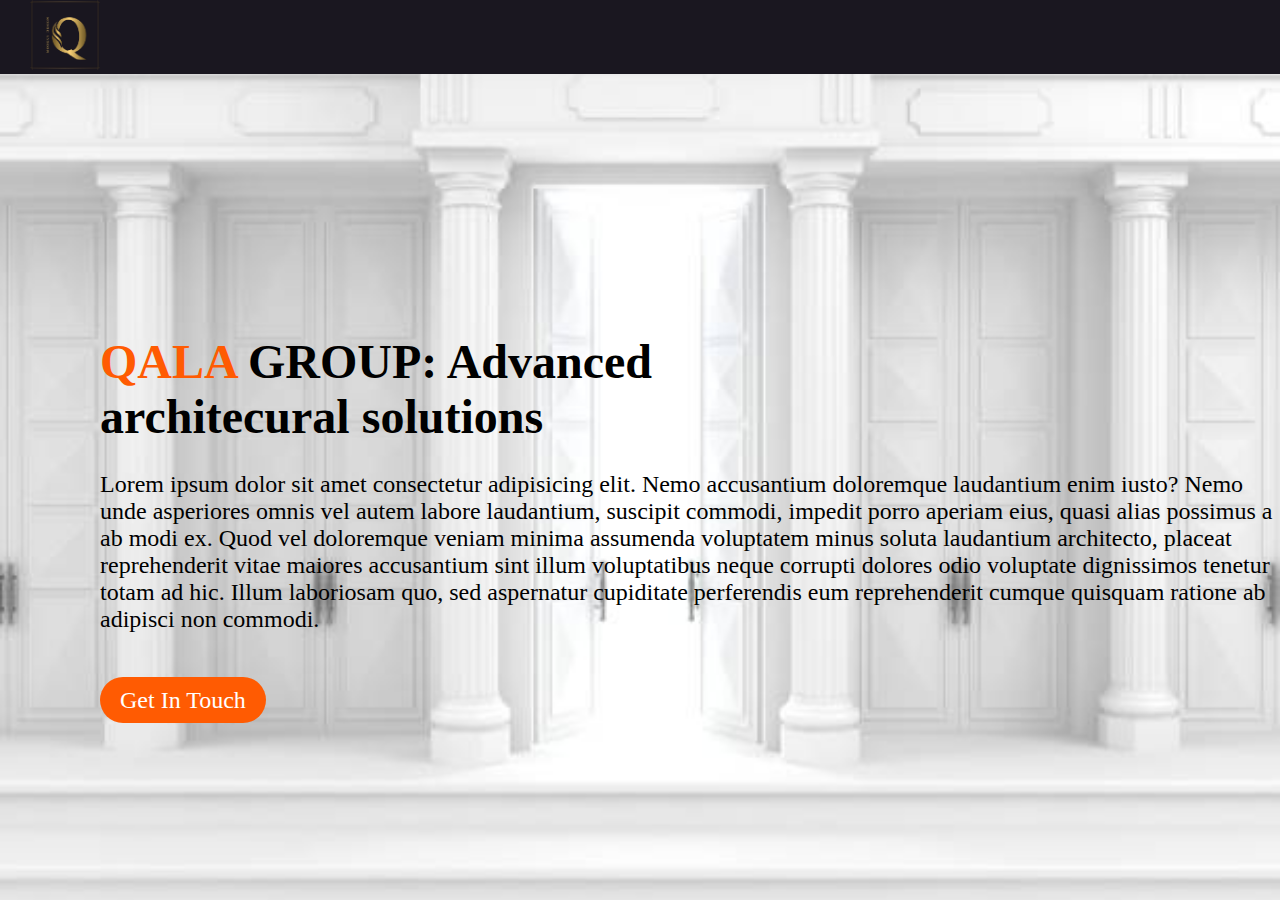
<file: Task1/index.html>
<!DOCTYPE html>
<html lang="en">
  <head>
    <meta charset="UTF-8" />
    <meta http-equiv="X-UA-Compatible" content="IE=edge" />
    <meta name="viewport" content="width=device-width, initial-scale=1.0" />
    <title>Task1</title>
    <link rel="stylesheet" href="./css/main.css" />
  </head>
  <body>
    <div class="logo">
      <img src="./images/logo.jpg" alt="logo" />
    </div>
    <div class="content">
      <h1>
        <span>QALA</span> GROUP: Advanced <br />
        architecural solutions
      </h1>
      <br />
      <p>
        Lorem ipsum dolor sit amet consectetur adipisicing elit. Nemo
        accusantium doloremque laudantium enim iusto? Nemo unde asperiores omnis
        vel autem labore laudantium, suscipit commodi, impedit porro aperiam
        eius, quasi alias possimus a ab modi ex. Quod vel doloremque veniam
        minima assumenda voluptatem minus soluta laudantium architecto, placeat
        reprehenderit vitae maiores accusantium sint illum voluptatibus neque
        corrupti dolores odio voluptate dignissimos tenetur totam ad hic. Illum
        laboriosam quo, sed aspernatur cupiditate perferendis eum reprehenderit
        cumque quisquam ratione ab adipisci non commodi.
      </p>
      <br />
      <br />
      <a href="#">Get In Touch</a>
    </div>
  </body>
</html>
</file>
<file: Task1/css/main.css>
* {
  margin: 0;
}
html{
  background: url("/Task1/images/stares.jpg") no-repeat center center fixed; 
  -webkit-background-size: cover;
  -moz-background-size: cover;
  -o-background-size: cover;
  background-size: cover;
}
.logo {
  background-color: #1a1720;
  padding-left: 30px;
}
.logo img {
  width: 70px;
}
.content a {
  background-color: #ff5b02;
  text-decoration: none;
  color: white;
  padding: 10px 20px 10px 20px;
  border-radius: 30px;
  font-family: Georgia, "Times New Roman", Times, serif;
}

.content{
    margin-top: 260px;
    margin-left: 100px;
    font-size: x-large
}
h1 span{
  color: #ff5b02;
}
</file>
